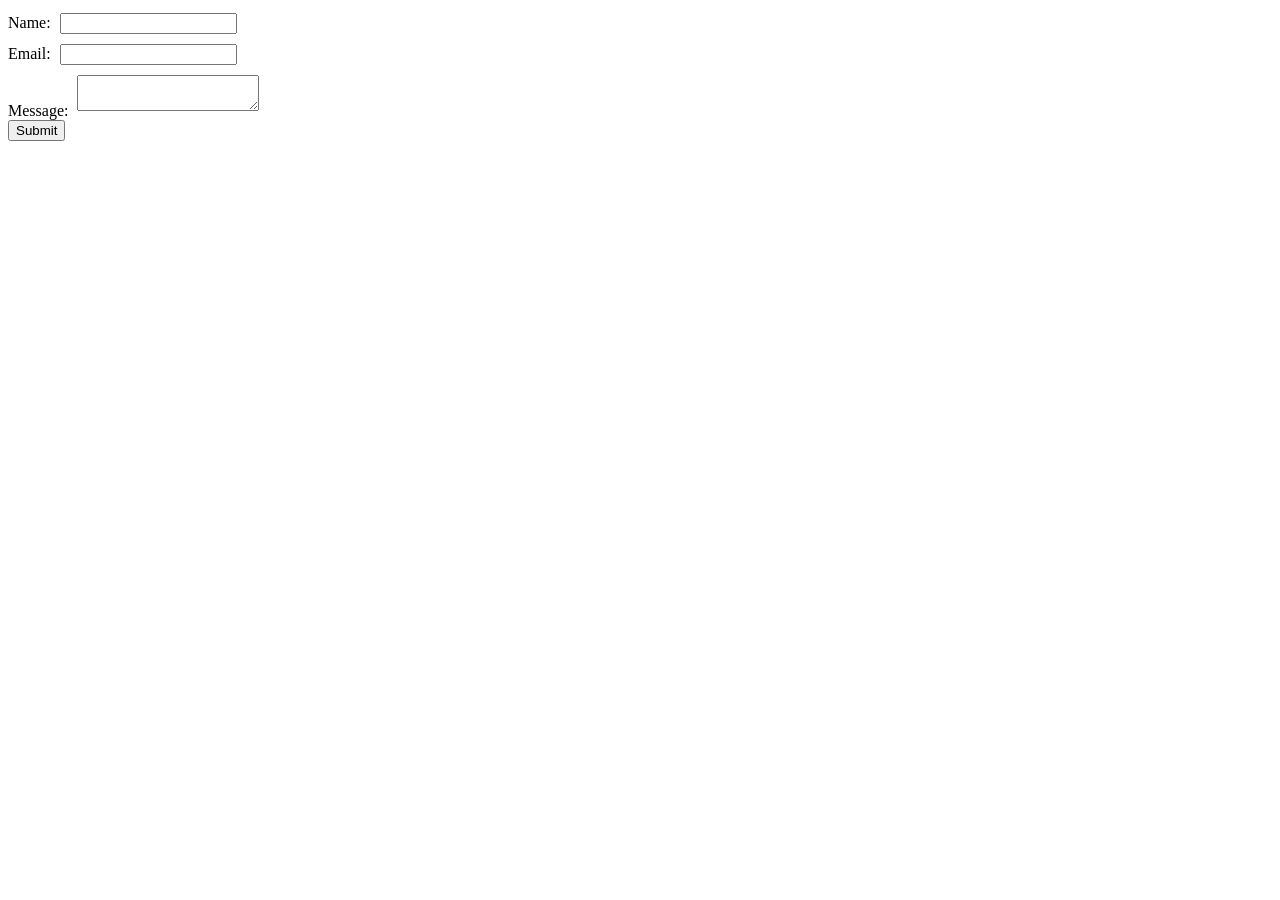
<file: task0/task0.html>
<!DOCTYPE html>
<html lang="en">
<head>
    <meta charset="UTF-8">
    <meta name="viewport" content="width=device-width, initial-scale=1.0">
    <title>Document</title>
    <link rel="stylesheet" href="task0.css">
</head>
<body>
    <form>
        <label for="name">Name:</label>
        <input type="text" id="name">
        <br>
        <label for="email">Email:</label>
        <input type="email" id="email">
        <br>
        <label for="message">Message:</label>
        <textarea id="message"></textarea>
        <br>
        <input type="submit">
    </form>
</body>
</html>
</file>
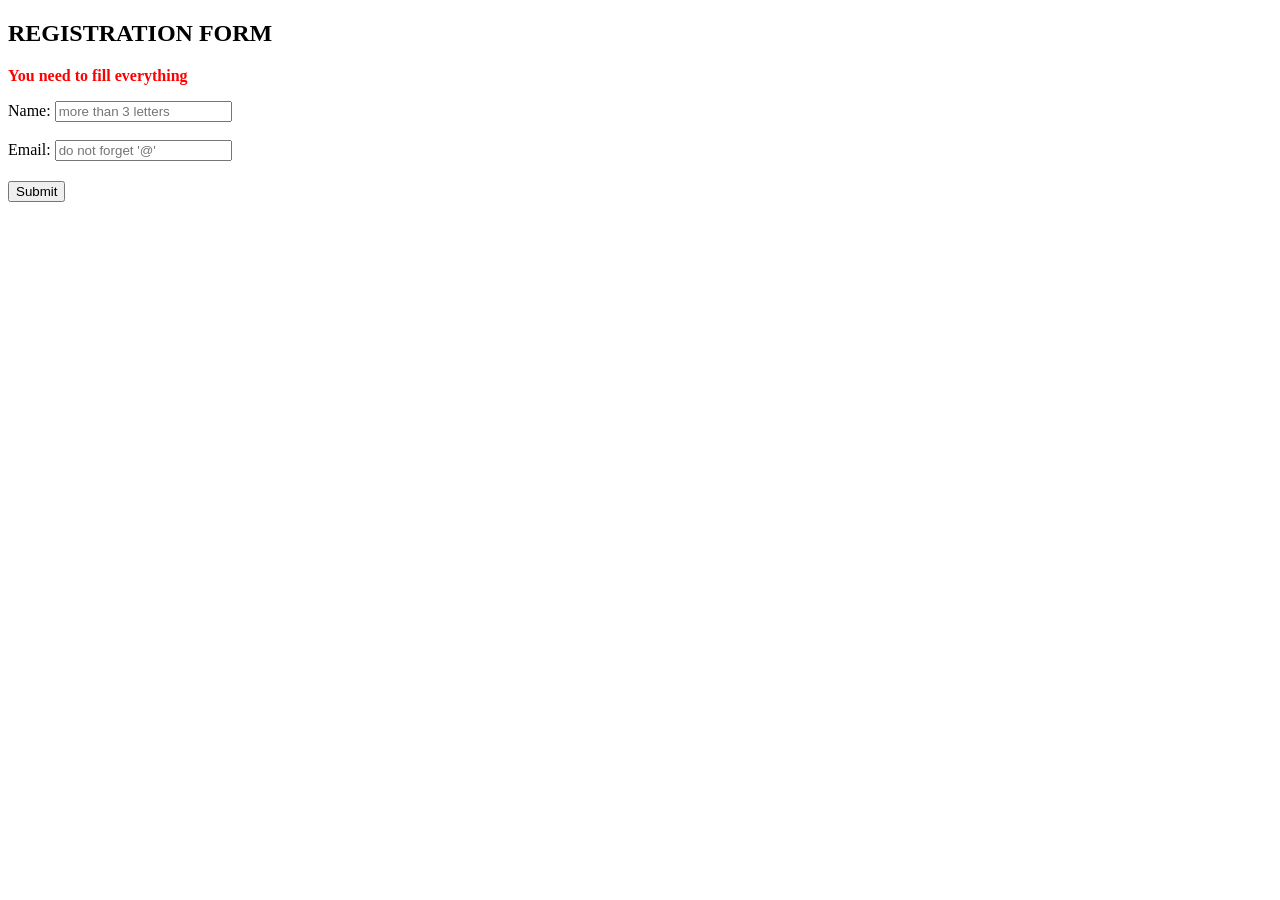
<file: task1/task1.html>
<!DOCTYPE html>
<html lang="en">
<head>
    <meta charset="UTF-8">
    <meta name="viewport" content="width=device-width, initial-scale=1.0">
    <title>Document</title>
</head>
<body>
    <form>
        <h2>REGISTRATION FORM</h2>
        <p style="color: red;"><b>You need to fill everything</b></p>
        <label for="text">Name:</label>  
        <input type="text" id="text" placeholder="more than 3 letters" required minlength="3" maxlength="20">
        <br>
        <br>
        <label for="email">Email:</label>
        <input type="email" placeholder="do not forget '@'" required>

        <div style="margin-top: 20px;">
            <input type="submit">
        </div>
    </form>




</body>
</html>
</file>
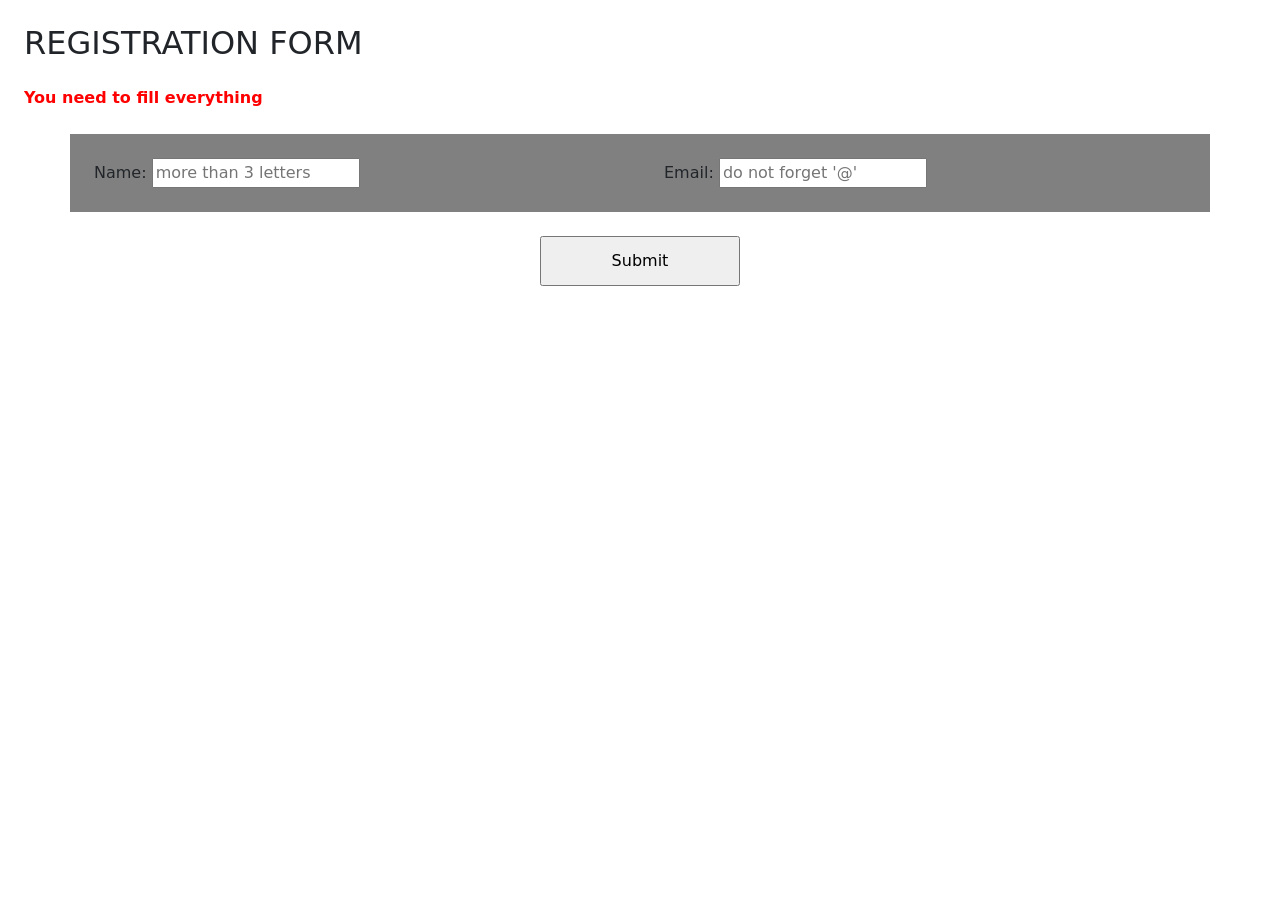
<file: task2/task2.html>
<!DOCTYPE html>
<html lang="en">
<head>
    <meta charset="UTF-8">
    <meta name="viewport" content="width=device-width, initial-scale=1.0">
    <title>Document</title>
    <link href="https://cdn.jsdelivr.net/npm/bootstrap@5.3.8/dist/css/bootstrap.min.css" rel="stylesheet">
</head>
<body>
    <h2 class="m-4">REGISTRATION FORM</h2>
    <p class="m-4"style="color: red;"><b>You need to fill everything</b></p>
    
    <div class="container">
        <form class="row">
            
            <div style="background-color: gray;" class="p-4 col-6">
                <label for="text">Name:</label>  
                <input type="text" id="text" placeholder="more than 3 letters" required minlength="3" maxlength="20">
            </div>

            <div style="background-color: gray;" class="p-4 col-6">
                <label for="email">Email:</label>
                <input type="email" placeholder="do not forget '@'" required>
            </div>

            <div style="display: flex; justify-content: center;" class="mt-4">
                <input style="width: 200px; height: 50px;" type="submit">
            </div>
        </form>
    </div>
</body>
</html>
</file>
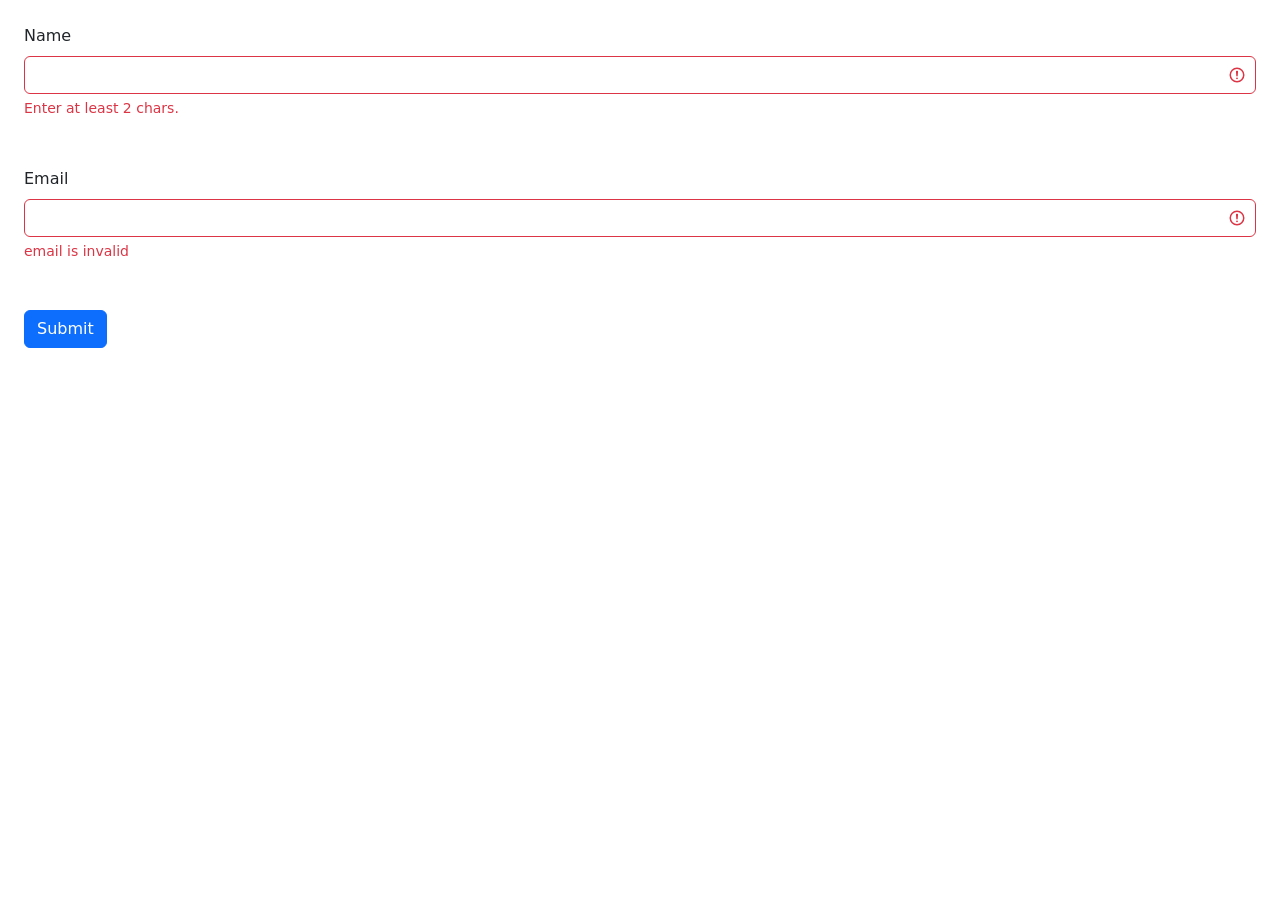
<file: task3/task3.html>
<!DOCTYPE html>
<html lang="en">
<head>
    <meta charset="UTF-8">
    <meta name="viewport" content="width=device-width, initial-scale=1.0">
    <title>Document</title>
    <link href="https://cdn.jsdelivr.net/npm/bootstrap@5.3.8/dist/css/bootstrap.min.css" rel="stylesheet">
</head>
<body>
<form class="m-4 was-validated">
    <div>
        <label for="name" class="form-label">Name</label>
        <input type="text" class="form-control" id="name" required minlength="2">

        <div class="valid-feedback">
            Looks good
        </div>

        <div class="invalid-feedback">
            Enter at least 2 chars.
        </div>
    </div>
    <br>
    <br>
    <div>
        <label for="email" class="form-label">Email</label>
        <input type="email" class="form-control" id="email" required>
        <div class="valid-feedback">
            its okkay
        </div>

        <div class="invalid-feedback">
            email is invalid
        </div>
    </div>
    <br>
    <br>
    <button class="btn btn-primary" type="submit">
        Submit
    </button>
</form>
</body>
</html>
</file>
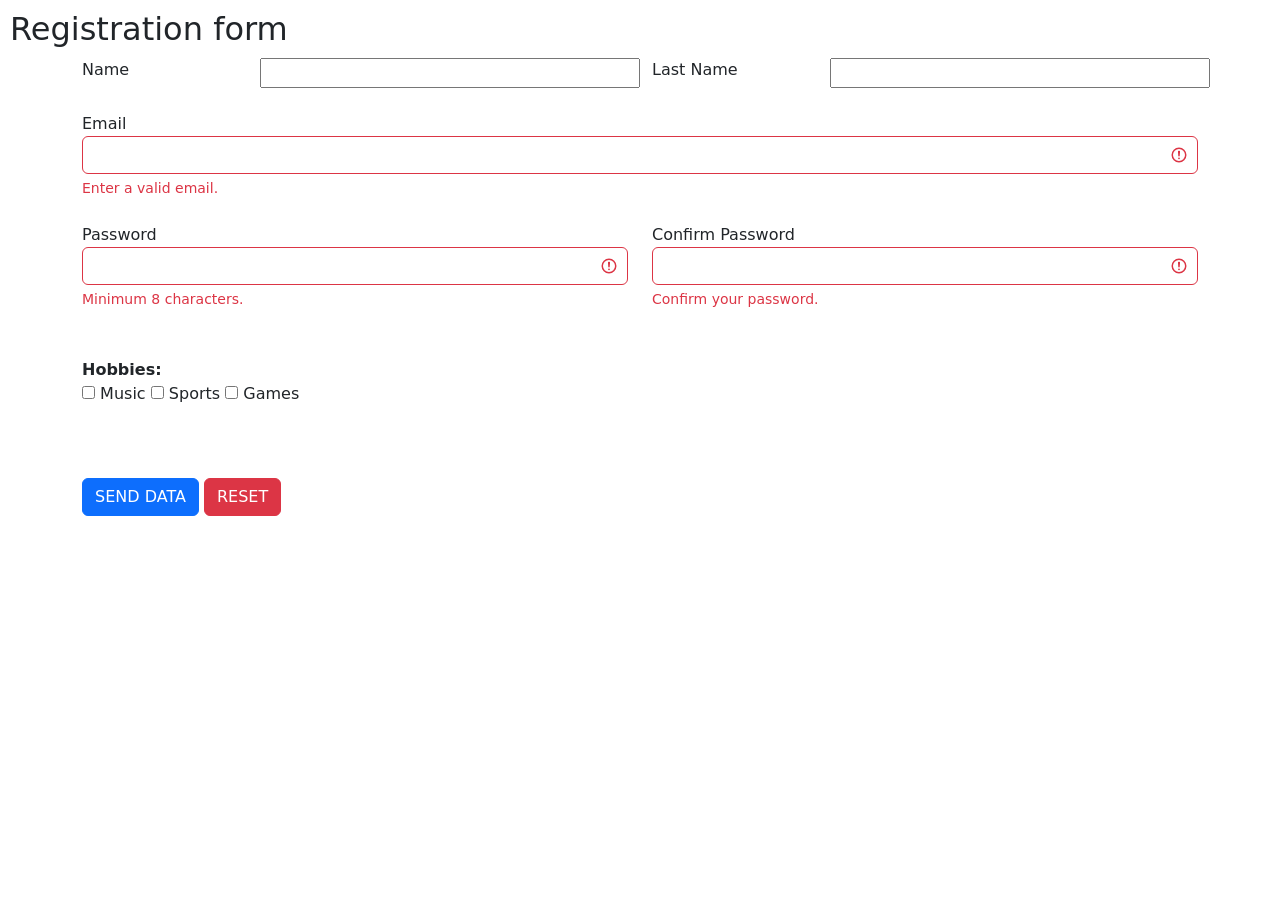
<file: task4/task4.html>
<!DOCTYPE html>
<html lang="en">
<head>
    <meta charset="UTF-8">
    <meta name="viewport" content="width=device-width, initial-scale=1.0">
    <title>Document</title>
    <link href="https://cdn.jsdelivr.net/npm/bootstrap@5.3.8/dist/css/bootstrap.min.css" rel="stylesheet">
</head>
<body>
    <h2 style="margin: 10px;">Registration form</h2>
    <div class="container" m-4>
        <form class="was-validated">
            <div class="row">
                <label class="col-2" for="name">Name</label>
                <input class="col-4" type="text" required>
                
                <label class="col-2" for="surname">Last Name</label>
                <input class="col-4" type="text" required>
            </div>
            <br>
             <div class="row">
                <div class="col-12">
                    <label for="email">Email</label>
                    <input class="form-control" type="email" id="email" required>
                    <div class="valid-feedback">Valid email!</div>
                    <div class="invalid-feedback">Enter a valid email.</div>
                </div>
            </div>
            <br>
              <div class="row">
                <div class="col-6">
                    <label for="password">Password</label>
                    <input class="form-control" type="password" id="password" minlength="8" required>
                    <div class="valid-feedback">Looks good!</div>
                    <div class="invalid-feedback">Minimum 8 characters.</div>
                </div>

                <div class="col-6">
                    <label for="confirm">Confirm Password</label>
                    <input class="form-control" type="password" id="confirm" minlength="8" required>
                    <div class="valid-feedback">Looks good!</div>
                    <div class="invalid-feedback">Confirm your password.</div>
                </div>
            </div>
            <br>
            <br>
            <div class="col-md-6">
                <label><b>Hobbies:</b></label>
                <br>
                <input type="checkbox" id="music">
                <label for="music">Music</label>

                <input type="checkbox" id="sports">
                <label for="sports">Sports</label>

                <input type="checkbox" id="games">
                <label for="games">Games</label>
                
            </div>
            <br>
            <br>
            <br>


            <button class="btn btn-primary" type="submit">SEND DATA</button>
            <button class="btn btn-danger" type="reset">RESET</button>
        </form>
    </div>
</body>
</html>
</file>
<file: task0/task0.css>
#name{
    margin: 5px;
}
#email{
    margin: 5px;
}
#message{
    margin: 5px;
}
</file>
